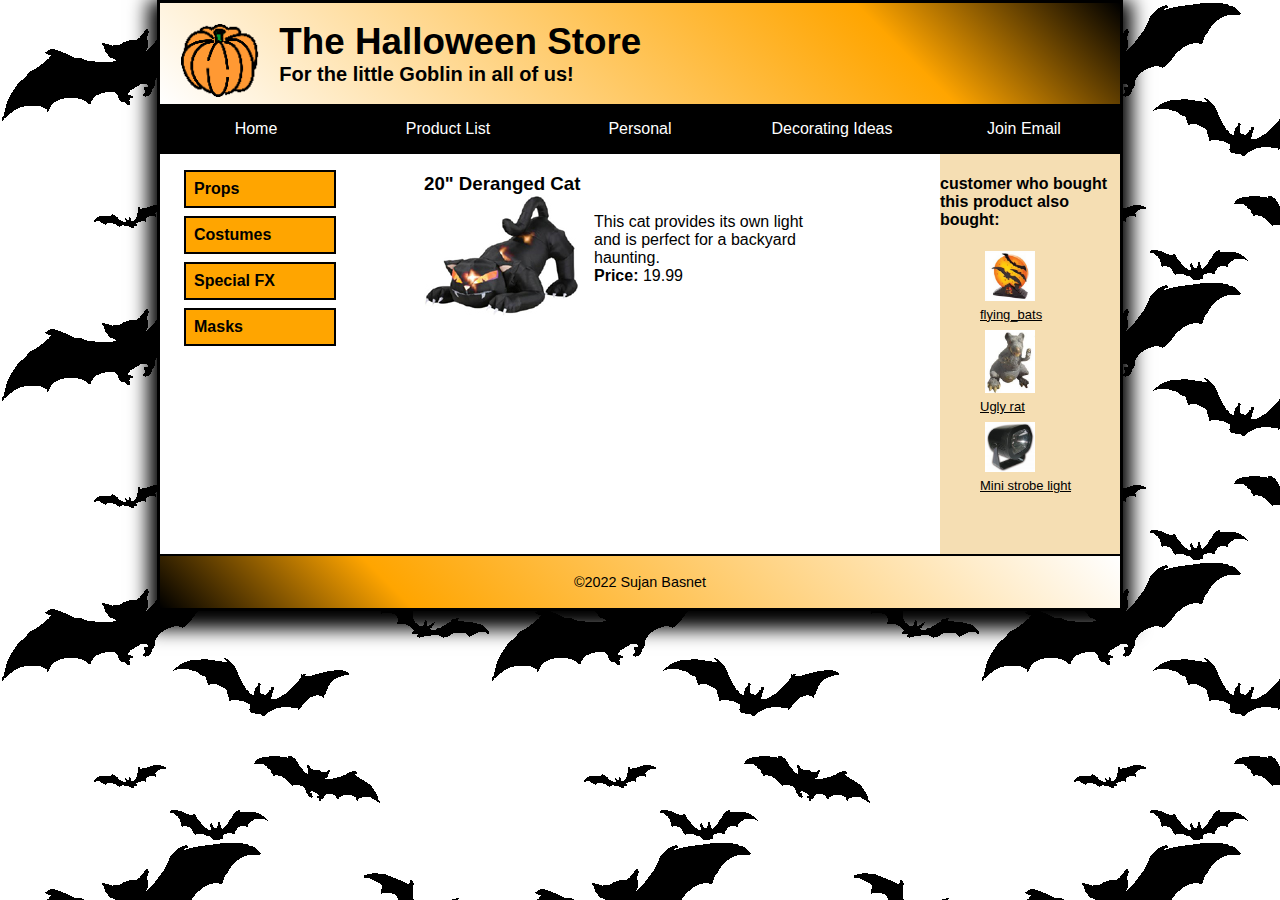
<file: Basnet_Project1/cat.html>
<!DOCTYPE html>
<html lang="en">
<head>
    <meta charset="UTF-8">
    <meta name="viewport" content="width=device-width, initial-scale=1">
    <title>Halloween Store: Product page</title>
     <link rel="stylesheet" href="product.css">
     <script src="slicknav.min.js"></script>
      <script src="jquery.slicknav.min.js"> </script>
     <link rel="stylesheet" href="slicknav.css">
       <link rel="shortcut icon" href="favicon.ico">

</head>
<body>
<header>

  <img src="pumpkin.gif" alt="favicon.ico">
    <h2>The Halloween Store</h2>
    <h3>For the little Goblin in all of us!</h3>
</header>

<nav id="mblMenu"></nav>
<nav id="navMenu">
    <ul>
        <li><a href="index.html" class="home">Home</a></li>
        <li><a href="product_index.html">Product List</a></li>
        <li><a href="personal_index.html">Personal</a></li>
        <li><a href="#">Decorating Ideas</a>
            <ul>
                <li><a href="#">Outdoor</a></li>
                <li><a href="#">Indoor</a></li>
                <li><a href="#">Table</a></li>
                <li><a href="#">Treats</a></li>
            </ul>
        </li>
        <li><a href="email.html">Join Email</a></li>
    </ul>
</nav>
<main>


<section>
<div id="simProduct">
    <h4>customer who bought this product also bought:</h4>
    <ul>
        <li><a href="bat.html"><img src="flying_bats.jpg" alt="bat"><br>flying_bats</a></li>
        <li><a href="rat.html"><img src="rat1.jpg" alt="rat"><br>Ugly rat</a></li>
        <li><a href="light.html"><img src="strobe1.jpg" alt="light"><br>Mini strobe light</a></li>

    </ul>
</div>

      <h3>20" Deranged Cat</h3>
      <p><a><img src="cat1.jpg" alt="Deranged Cat" id="cat"></a><br></p>
      <p id="text">This cat provides its own light and is perfect for a backyard haunting.</p>
      <p id="price"><strong>Price: </strong>19.99</p>



</section>
<nav id="nav_list">
    <ul>
        <li><a href="products/props.html">Props</a></li>
        <li><a href="products/costumes.html">Costumes</a></li>
        <li><a href="products/special_effects.html">Special FX</a></li>
        <li><a href="products/masks.html">Masks</a></li>
    </ul>
</nav>

</main>

<footer>
    <p>&copy;2022 Sujan Basnet</p>
</footer>
<script>
$(document).ready(function(){
    $('#navMenu').slicknav({prependTo:"#mblMenu"});
});
</script>
</body>
</html>
</file>
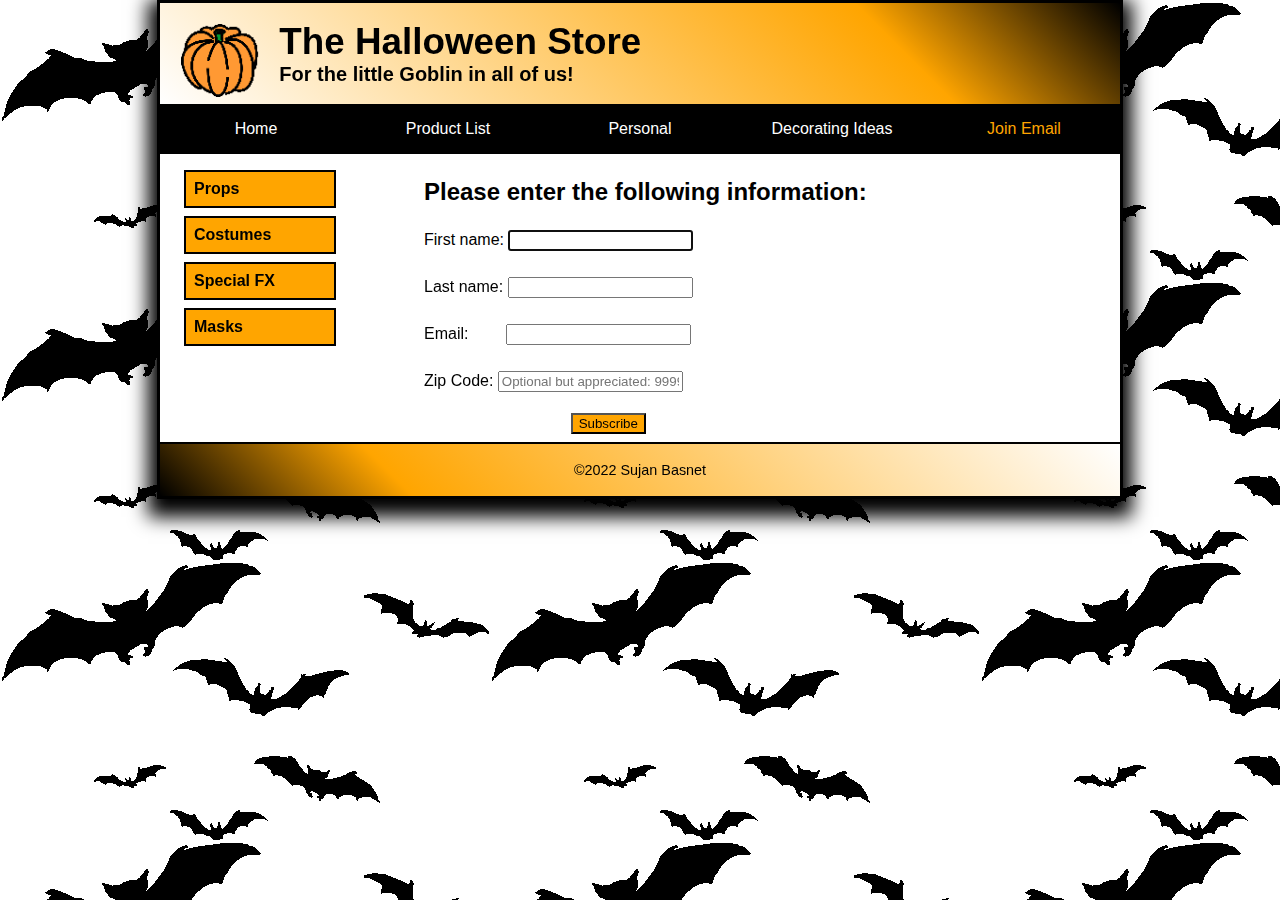
<file: Basnet_Project1/email.html>
<!DOCTYPE html>
  <html lang="en">
  <head>
      <meta charset="UTF-8">
      <meta name="viewport" content="width=device-width, initial-scale=1">
      <title>Halloween Store: subscribe</title>
       <link rel="stylesheet" href="email.css">
       <script src="slicknav.min.js"></script>
        <script src="jquery.slicknav.min.js"> </script>
       <link rel="stylesheet" href="slicknav.css">
         <link rel="shortcut icon" href="favicon.ico">

  </head>
  <body>
  <header>
      <img src="pumpkin.gif" alt="Pumpkin">
      <h2>The Halloween Store</h2>
      <h3>For the little Goblin in all of us!</h3>
  </header>

  <nav id="mblMenu"></nav>
  <nav id="navMenu">
      <ul>
          <li><a href="index.html" class="home">Home</a></li>
          <li><a href="product_index.html">Product List</a></li>
          <li><a href="personal_index.html">Personal</a></li>
          <li><a href="#">Decorating Ideas</a>
              <ul>
                  <li><a href="#">Outdoor</a></li>
                  <li><a href="#">Indoor</a></li>
                  <li><a href="#">Table</a></li>
                  <li><a href="#">Treats</a></li>
              </ul>
          </li>
          <li><a href="email.html" class="Email">Join Email</a></li>
      </ul>
  </nav>
  <main>


  <section>

    <h2>Please enter the following information:</h2>
    <form name="join_email" action="subscribe.html">
    <p><label for="f_name">First name: <input type="text" name="first name" autofocus="" required="" id="f_name"></label></p>
    <br>
    <p><label for="l_name">Last name: <input type="text" name="last name" required="" id="l_name"></label></p>
    <br>
    <p><label for="email">Email: <input type="text" name="email" required="" id="email"></label></p>
    <br>
    <p><label for="zip">Zip Code: <input type="text" name="zip code" placeholder="Optional but appreciated: 99999" pattern="\d{5}([\-]\d{4})?" title=" Must be 99999" id="zip"></label></p>
    <p><button name="submit"  id="button">Subscribe</button>
  </form>

  </section>
  <nav id="nav_list">
      <ul>
          <li><a href="products/props.html">Props</a></li>
          <li><a href="products/costumes.html">Costumes</a></li>
          <li><a href="products/special_effects.html">Special FX</a></li>
          <li><a href="products/masks.html">Masks</a></li>
      </ul>
  </nav>

  </main>

  <footer>
      <p>&copy;2022 Sujan Basnet</p>
  </footer>
  <script>
  $(document).ready(function(){
      $('#navMenu').slicknav({prependTo:"#mblMenu"});
  });
  </script>
  </body>
  </html>
</file>
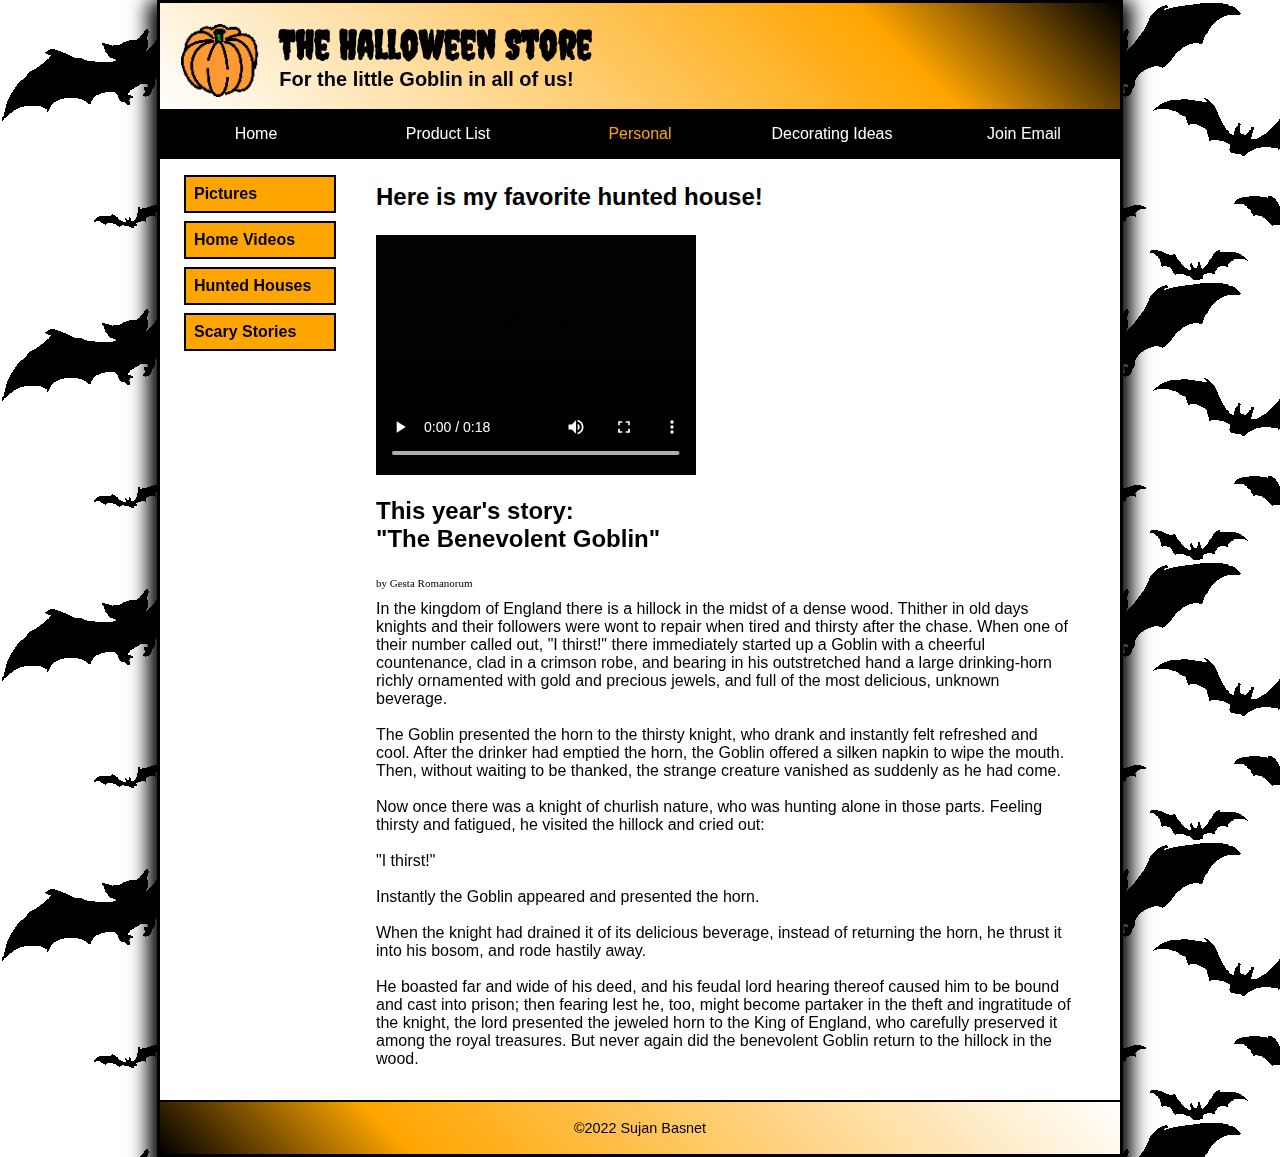
<file: Basnet_Project1/personal_index.html>
<!DOCTYPE html>
<html lang="en">
<head>
    <meta charset="UTF-8">

    <title>Halloween Store</title>
    <link rel="shortcut icon" href="favicon.ico">
     <link rel="stylesheet" href="personal.css">


</head>
<body>
<header>
    <a href="index.html" class="home"><img src="pumpkin.gif" alt="Pumpkin"></a>
    <h2>The Halloween Store</h2>
    <h3>For the little Goblin in all of us!</h3>
</header>

<nav id="navMenu">
    <ul>
        <li><a href="index.html" class="home">Home</a></li>
        <li><a href="product_index.html" class="product">Product List</a></li>
        <li><a href="personal_index.html" class="personal">Personal</a></li>
        <li><a href="#">Decorating Ideas</a>
            <ul>
                <li><a href="#">Outdoor</a></li>
                <li><a href="#">Indoor</a></li>
                <li><a href="#">Table</a></li>
                <li><a href="#">Treats</a></li>
            </ul>
        </li>
        <li><a href="email.html" class="email">Join Email</a></li>
    </ul>
</nav>
    <main>
      <section>
          <h2>Here is my favorite hunted house!</h2>
          <video width="320" height="240" controls>
            <source src="hobbsgrove.mp4" type="video/mp4">
            Your browser does not support the video tag.
          </video>
          <br><br>
          <h2 id="story">This year's story: <br> "The Benevolent Goblin"</h2>
          <p id="writer">by Gesta Romanorum</p>
          <p>
            In the kingdom of England there is a hillock in the midst of a dense wood.
             Thither in old days knights and their followers were wont to repair when tired and thirsty after the chase.
             When one of their number called out, "I thirst!" there immediately started up a Goblin with a cheerful
             countenance, clad in a crimson robe, and bearing in his outstretched hand a large drinking-horn richly
              ornamented with gold and precious jewels, and full of the most delicious, unknown beverage.<br><br>

            The Goblin presented the horn to the thirsty knight, who drank and instantly felt refreshed and cool.
            After the drinker had emptied the horn, the Goblin offered a silken napkin to wipe the mouth. Then,
             without waiting to be thanked, the strange creature vanished as suddenly as he had come.<br><br>

            Now once there was a knight of churlish nature, who was hunting alone in those parts. Feeling
             thirsty and fatigued, he visited the hillock and cried out:<br><br>

            "I thirst!"<br><br>

            Instantly the Goblin appeared and presented the horn.<br><br>

            When the knight had drained it of its delicious beverage, instead of returning the horn,
             he thrust it into his bosom, and rode hastily away.<br><br>

            He boasted far and wide of his deed, and his feudal lord hearing thereof caused him to
             be bound and cast into prison; then fearing lest he, too, might become partaker in the
             theft and ingratitude of the knight, the lord presented the jeweled horn to the King of
              England, who carefully preserved it among the royal treasures. But never again did the
              benevolent Goblin return to the hillock in the wood.
            </p>
      </section>
      <nav id="nav_list">
          <ul>
              <li><a href="">Pictures</a></li>
              <li><a href="">Home Videos</a></li>
              <li><a href="">Hunted Houses</a></li>
              <li><a href="">Scary Stories</a></li>
          </ul>
      </nav>
  </main>

  <footer>
      <p>&copy;2022 Sujan Basnet</p>
  </footer>
  <link rel="preconnect" href="https://fonts.googleapis.com">
  <link rel="preconnect" href="https://fonts.gstatic.com" crossorigin>
  <link href="https://fonts.googleapis.com/css2?family=Creepster&display=swap" rel="stylesheet">
  </body>
  </html>
</file>
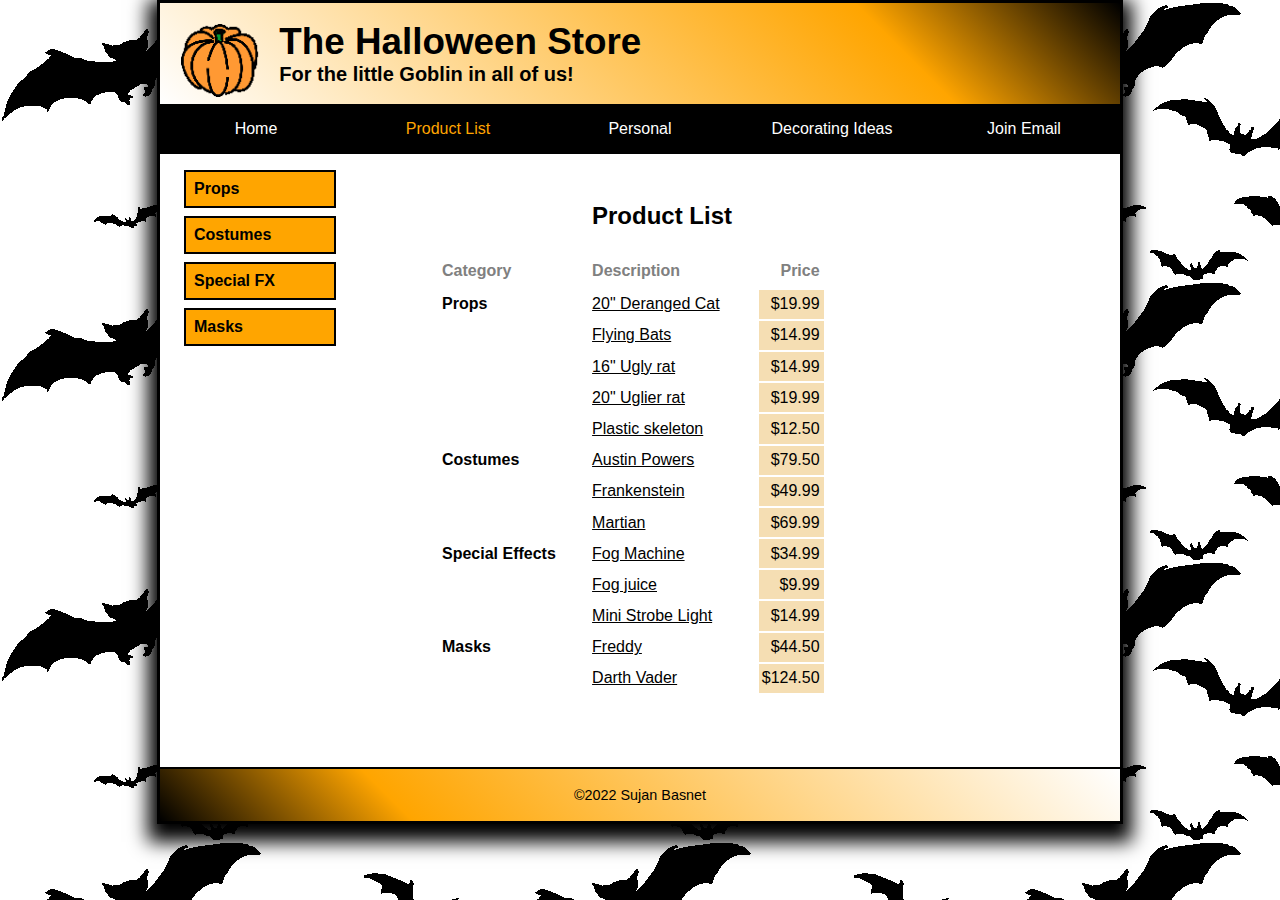
<file: Basnet_Project1/product_index.html>
<!DOCTYPE html>
<html lang="en">
<head>
    <meta charset="UTF-8">
    <meta name="viewport" content="width=device-width, initial-scale=1">
    <title>Halloween Store</title>
     <link rel="stylesheet" href="summary.css">
     <script src="slicknav.min.js"></script>
      <script src="jquery.slicknav.min.js"> </script>
     <link rel="stylesheet" href="slicknav.css">
       <link rel="shortcut icon" href="favicon.ico">


</head>
<body>
<header>
    <a href="index.html" class="home"><img src="pumpkin.gif" alt="Pumpkin"></a>
    <h2>The Halloween Store</h2>
    <h3>For the little Goblin in all of us!</h3>
</header>

<nav id="mblMenu"></nav>
<nav id="navMenu">
    <ul>
        <li><a href="index.html" class="home">Home</a></li>
        <li><a href="product_index.html" class="product">Product List</a></li>
        <li><a href="personal_index">Personal</a></li>
        <li><a href="#">Decorating Ideas</a>
            <ul>
                <li><a href="#">Outdoor</a></li>
                <li><a href="#">Indoor</a></li>
                <li><a href="#">Table</a></li>
                <li><a href="#">Treats</a></li>
            </ul>
        </li>
        <li><a href="email.html">Join Email</a></li>
    </ul>
</nav>
    <main>
      <section>
        <h2 class="head2">Product List</h2>
        <table>
				<thead>
				<tr>
					<th> Category</th>
					<th> Description</th>
					<th> Price</th>
				</tr>
				</thead>
				<tbody>
					<tr>
						<th rowspan="5"> Props</th>
						<td><a href="cat.html">20" Deranged Cat</a></td>
						<td> $19.99</td>
					</tr>
					<tr>
						<td><a href="#">Flying Bats</a></td>
						<td> $14.99</td>
					</tr>
					<tr>
						<td><a href="#">16" Ugly rat</a></td>
						<td> $14.99</td>
					</tr>
					<tr>
						<td><a href="#">20" Uglier rat</a></td>
						<td> $19.99</td>
					</tr>
					<tr>
						<td><a href="#"> Plastic skeleton</a></td>
						<td> $12.50</td>
					</tr>
					<tr>
						<th rowspan="3"> Costumes</th>
						<td><a href="#">Austin Powers</a></td>
						<td> $79.50</td>
					</tr>
					<tr>
						<td><a href="#">Frankenstein</a></td>
						<td> $49.99</td>
					</tr>
					<tr>
						<td><a href="#">Martian</a></td>
						<td> $69.99</td>
					</tr>
					<tr>
						<th rowspan="3">Special Effects</th>
						<td><a href="#">Fog Machine</a></td>
						<td> $34.99</td>
					</tr>
					<tr>
						<td><a href="#">Fog juice</a></td>
						<td> $9.99</td>
					</tr>
					<tr>
						<td><a href="#"> Mini Strobe Light</a></td>
						<td> $14.99</td>
					</tr>
					<tr>
						<th rowspan="2"> Masks</th>
						<td><a href="#">Freddy</a></td>
						<td> $44.50</td>
					</tr>
					<tr>
						<td><a href="#">Darth Vader</a></td>
						<td> $124.50</td>
					</tr>
				</tbody>
			</table>
    </section>
    <nav id="nav_list">
        <ul>
            <li><a href="products/props.html">Props</a></li>
            <li><a href="products/costumes.html">Costumes</a></li>
            <li><a href="products/special_effects.html">Special FX</a></li>
            <li><a href="products/masks.html">Masks</a></li>
        </ul>
    </nav>
</main>

<footer>
    <p>&copy;2022 Sujan Basnet</p>
</footer>
<script>
$(document).ready(function(){
    $('#navMenu').slicknav({prependTo:"#mblMenu"});
});
</script>
</body>
</html>
</file>
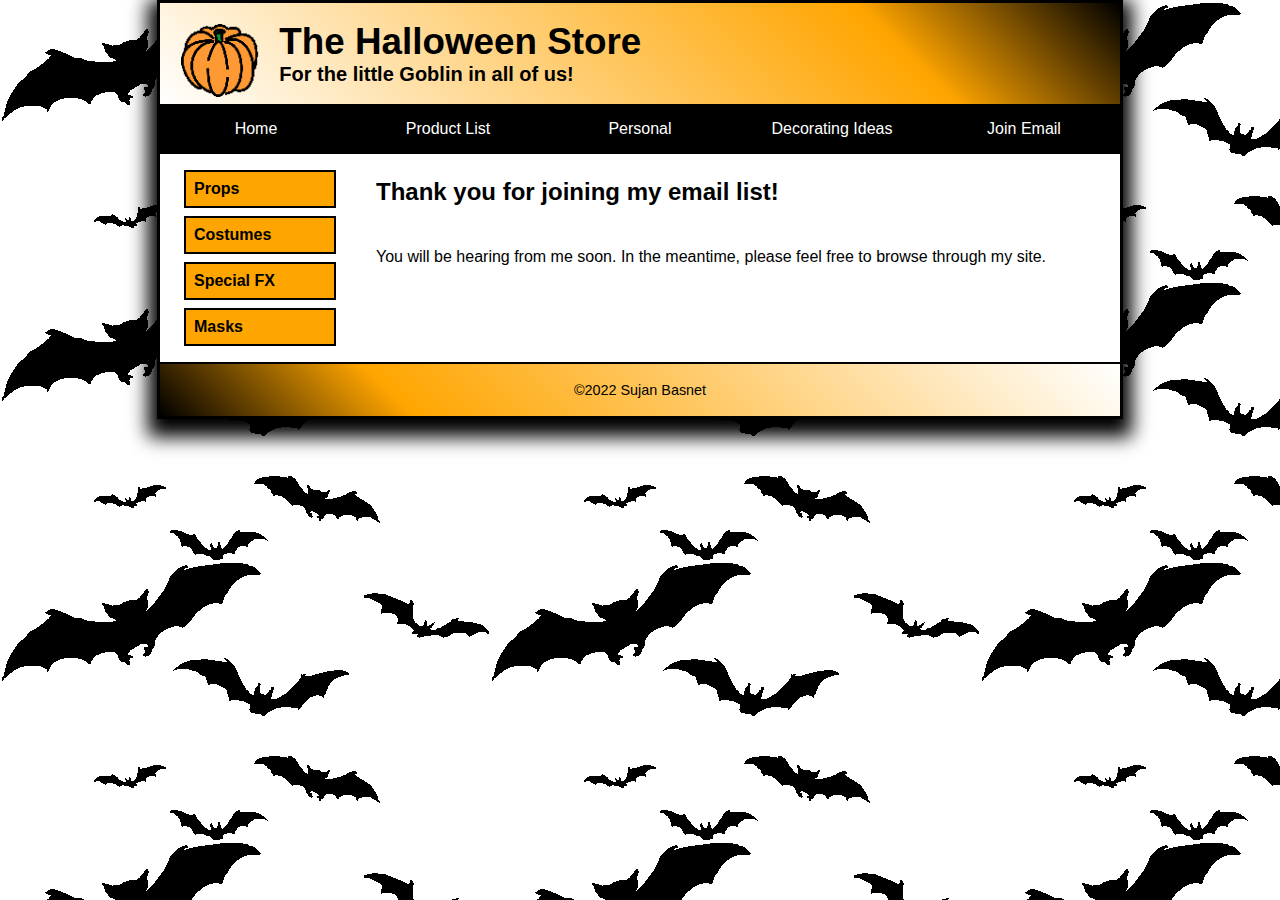
<file: Basnet_Project1/subscribe.html>
<!DOCTYPE html>
<html lang="en">
<head>
    <meta charset="UTF-8">

    <title>Halloween Store</title>
     <link rel="stylesheet" href="subscribe.css">
       <link rel="shortcut icon" href="favicon.ico">



</head>
<body>
<header>
    <a href="index.html" class="home"><img src="pumpkin.gif" alt="Pumpkin"></a>
    <h2>The Halloween Store</h2>
    <h3>For the little Goblin in all of us!</h3>
</header>

<nav id="navMenu">
    <ul>
        <li><a href="index.html" class="home">Home</a></li>
        <li><a href="product_index.html" class="product">Product List</a></li>
        <li><a href="personal_index.html">Personal</a></li>
        <li><a href="#">Decorating Ideas</a>
            <ul>
                <li><a href="#">Outdoor</a></li>
                <li><a href="#">Indoor</a></li>
                <li><a href="#">Table</a></li>
                <li><a href="#">Treats</a></li>
            </ul>
        </li>
        <li><a href="email.html" class="email">Join Email</a></li>
    </ul>
</nav>
    <main>
      <section>
        <h2>Thank you for joining my email list!</h2>
      <br>
          <p>You will be hearing from me soon. In the meantime, please feel free to browse through my site.
          </p>
      </section>
      <nav id="nav_list">
          <ul>
              <li><a href="products/props.html">Props</a></li>
              <li><a href="products/costumes.html">Costumes</a></li>
              <li><a href="products/special_effects.html">Special FX</a></li>
              <li><a href="products/masks.html">Masks</a></li>
          </ul>
      </nav>
  </main>

  <footer>
      <p>&copy;2022 Sujan Basnet</p>
  </footer>

  </body>
  </html>
</file>
<file: Basnet_Project1/product.css>
header {
background-image : linear-gradient(45deg, white 0%, orange 75%, black 100%);
padding : 1.875%;
}
header img {
float : left;
padding-right : 1.875%;
min-width : 40px;
max-width : 8.75%;
margin : 0.1em;
}
section h3 {
margin-top : 1em;
}
#cat {
float : left;
margin-right : 1em;
 position: relative;
  animation-name: myAnimation;

  animation-duration: 5s;        /**6 animations for 5s each (6*5=30s)**/
  animation-iteration-count: 6;

}
@keyframes myAnimation {
   0%   {left:0px; top:0px;}
   25%   {left:0px; top:50px;}
   50%   {left:0px; top:100px;}
   75%   {left:0px; top:150px;}
   100%   {left:0px; top:200px;}

   0%   {left:2px; top:0px;}
   33%   {left:2px; top:0px;}
   59%   {left:2px; top:0px;}
   100%   {left:2px; top:200px;}

   0%   {left:0px; top:0px;}
   50%   {left:0px; top:100px;}
   100%   {left:0px; top:200px;}

   0%   {left:2px; top:0px;}
   100%   {left:2px; top:200px;}

}



#text {
margin-right : 18em;
}
#price {
margin-bottom : 8em;
}
section #simProduct {
width : 180px;
float : right;
height : 400px;
background-color : #F5DEB3;
}
#simProduct ul {
list-style : none;
}
#simProduct ul li {
margin-bottom : 5%;
margin-top : 5%;
}
#simProduct a {
font-size : 13px;
font-weight : lighter;
}
#simProduct li img {
width: 50px;
margin-left : 5px;
transition-timing-function: linear;
transition: width 3s, height 3s;;
}
#simProduct li img:hover{
width: 125px;
margin-left : auto;
}

header h2 {
font-size : 230%;
}
header h3 {
font-size : 125%;
}
a:focus {
outline : thin dotted;
}
a:active, a:hover {
outline : 0;
}
html {
background-image : url(bats.gif);
}
body {
font-family : Veranda, Arial, Helvetica, sans-serif;
width : 95%;
max-width : 960px;
background-color : white;
margin : 0 auto;
padding : 0;
border : black solid 3px;
box-shadow : 0 9px 18px 9px black;
}
h2, h3, p {
margin : 0;
padding : 0;
}
a {
font-weight : bold;
color : orange;
}
a:link, a:visited {
color : orange;
}
a:hover, a:focus {
color : green;
}
section a:link, section a:visited {
color : black;
}
section a:hover, section a:focus {
color : green;
}
#navMenu a {
font-weight : normal;
}
#navMenu ul {
list-style-type : none;
margin : 0;
padding : 0;
position : relative;
}
#navMenu ul li {
float : left;
width : 20%;
}
#navMenu ul li a {
display : block;
text-align : center;
padding : 1em 0;
text-decoration : none;
background-color : black;
color : white;
}
#navMenu a.home {
color : white;
}
#navMenu ul ul {
display : none;
position : absolute;
top : 100%;
width : 100%;
}
#navMenu ul ul li {
float : none;
}
#navMenu ul li a:hover {
background-color : gray;
}
#navMenu ul li:hover > ul {
display : block;
}
#navMenu > ul::after {
content : "";
clear : both;
display : block;
}
#nav_list {
float : left;
padding : 0;
width : 20%;
margin-left : -1em;
}
#nav_list ul {
list-style-type : none;
}
#nav_list ul li {
margin-bottom : 0.5em;
border : black solid 2px;
background-color : orange;
}
#nav_list ul li a {
display : block;
padding : 0.5em 0 0.5em 0.5em;
text-decoration : none;
font-weight : bold;
color : black;
}
section {
float : right;
width : 72.5%;
}
footer {
clear : both;
border-top : 2px solid black;
background-image : linear-gradient(45deg, black 0%, orange 25%, white 100%);
padding : 1.875%;
}
footer p {
font-size : 90%;
text-align : center;
}
.slicknav_menu {
display : none;
}
@media only screen and (max-width: 800px) {
html {
background-image : none;
}
body {
box-shadow : none;
font-size : 90%;
}
}

@media only screen and (max-width: 960px) {
.slicknav_menu {
display : block;
}
#navMenu {
display : none;
}
section {
float : none;
width : 95%;
}
#nav_list {
width : 30%;
float : none;
margin : 1em 20%;
}
#nav_list ul li a {
text-align : center;
}
}

@media only screen and (max-width: 479px) {
header {
font-size : 80%;
}
section h1:first-letter {
font-size : 230%;
}
section h1 {
font-size : 130%;
}
}
</file>
<file: Basnet_Project1/email.css>
header {

     background-image: linear-gradient(45deg, white 0%, orange 75%, black 100%);
     padding: 1.875%;
 }
 header img {
     float: left;
     padding-right: 1.875%;
     min-width: 40px;
     max-width: 8.75%;
     margin: .1em;
 }

 section h3{
   margin-top: 1em;
 }

 header h2 {
     font-size: 230%;
 }
 header h3 {
     font-size: 125%;
 }

a:focus {
    outline: thin dotted;
}
a:active,
a:hover {
    outline: 0;

}


html {
    background-image: url(bats.gif);
}
body {
    font-family: Veranda, Arial, Helvetica, sans-serif;
    width: 95%;
    max-width: 960px;
    background-color: white;
    margin: 0 auto;
    padding: 0;
    border: 3px solid black;
    box-shadow: 0px 9px 18px 9px black;
}
h2, h3, p {
    margin: 0;
    padding: 0;
}
a {
    font-weight: bold;
    color: orange;
}
a:link, a:visited {
    color: orange;
}
a:hover, a:focus {
    color: green;
}
section a:link, section a:visited {
    color: black;
}
section a:hover, section a:focus {
    color: green;
}

/*horizontal navMenu*/
#navMenu a {
    font-weight: normal;
}
#navMenu ul {
    list-style-type: none;
    margin: 0;
    padding: 0;
    position: relative;
}
#navMenu ul li {
    float: left;
    width: 20%;
}
#navMenu ul li a {
    display: block;
    text-align: center;
    padding: 1em 0;
    text-decoration: none;
    background-color: black;
    color: white;
}
#navMenu a.Email {
    color: orange;
}
#navMenu ul ul {
    display: none;
    position: absolute;
    top: 100%;
    width: 100%;
}
#navMenu ul ul li {
    float: none;
}
#navMenu ul li a:hover{
    background-color: gray;
}
#navMenu ul li:hover > ul {
    display: block;
}
#navMenu > ul::after {
    content: "";
    clear: both;
    display: block;
}

/*vertical nav_list*/
#nav_list {
    float: left;
    padding: 0;
    width: 20%;
    margin-left: -1em;
}
#nav_list ul {
    list-style-type: none;
}
#nav_list ul li {
    margin-bottom: .5em;
    border: 2px solid black;
    background-color: orange;

}
#nav_list ul li a {
    display: block;
    padding: .5em 0 .5em .5em;
    text-decoration: none;
    font-weight: bold;
    color: black;
}

/*section*/
section {
    float: right;
    width: 72.5%;

}




 section h2{
   margin-bottom: 1em;
 }
 section form label{
   text-align: left;


 }
#email{
  margin-left: 2.5em;
}

 section p {
     margin-bottom: .5em;
 }
 button{
  margin-top: 1em;
   margin-left: 11em;
  background-color:orange;
 }
section h2{
  margin-top: 1em;
}



/*footer*/
footer {
    clear: both;
    border-top: 2px solid black;
    background-image: linear-gradient(45deg, black 0%, orange 25%, white 100%);
    padding: 1.875%;
}
footer p {
    font-size: 90%;
    text-align: center;
}

/*hide mobile menu*/
.slicknav_menu {
    display: none;
}


@media only screen and (max-width: 800px) {
    html{
        background-image: none;
    }
    body {
        box-shadow: none;
        font-size: 90%;
    }
}


@media only screen and (max-width: 960px) {
    .slicknav_menu {
        display: block;
    }
    #navMenu {
        display: none;
    }
    section {
        float: none;
        width: 95%;

    }
    #nav_list {
        width: 30%;
        float: none;
        margin: 1em 20%
    }
    #nav_list ul li a {
        text-align: center;
    }
}
</file>
<file: Basnet_Project1/personal.css>
header {
background-image : linear-gradient(45deg, white 0%, orange 75%, black 100%);
padding : 1.875%;
}
header img {
float : left;
padding-right : 1.875%;
min-width : 40px;
max-width : 8.75%;
margin : 0.1em;
}
header h2{
	font-family: "creepster", sans-serif;
	font-size: 250%;
	color: black;
}
header h3 {
font-size : 125%;
}
main {
clear : left;
}
#writer{
  font-size: 11px;
  margin-bottom: 1em;
  font-family: serif;
}
#story{
  font-family: sans-serif;
}
canvas {
display : inline-block;
}
html {
color : #000;
font-family : sans-serif;
}
body {
margin : 0;
}
section #h1:first-letter {
font-size : 240%;
}
section h2 {
margin-bottom : 1em;
}
a:focus {
outline : thin dotted;
}
a:active, a:hover {
outline : 0;
}
h1 {
font-size : 2em;
margin : 0.67em 0;
}
b, strong {
font-weight : bold;
}
img {
border : 0;
}
figure {
margin : 0;
}
fieldset {
border : #c0c0c0 solid 1px;
margin : 0 2px;
padding : 0.35em 0.625em 0.75em;
}
legend {
border : 0;
padding : 0;
}
html {
background-image : url(bats.gif);
}
body {
font-family : Veranda, Arial, Helvetica, sans-serif;
width : 95%;
max-width : 960px;
background-color : white;
margin : 0 auto;
padding : 0;
border : black solid 3px;
box-shadow : 0 9px 18px 9px black;
}
h1, h2, h3, p {
margin : 0;
padding : 0;
}
a {
font-weight : bold;
color : orange;
}
a:link, a:visited {
color : orange;
}
a:hover, a:focus {
color : green;
}
#navMenu a {
font-weight : normal;
}
#navMenu ul {
list-style-type : none;
margin : 0;
padding : 0;
position : relative;
}
#navMenu ul li {
float : left;
width : 20%;
}
#navMenu ul li a {
display : block;
text-align : center;
padding : 1em 0;
text-decoration : none;
background-color : black;
color : white;
}
#navMenu ul ul {
display : none;
position : absolute;
top : 100%;
width : 100%;
}
#navMenu ul ul li {
float : none;
}
#navMenu ul li a:hover {
background-color : gray;
}
#navMenu ul li:hover > ul {
display : block;
}
#navMenu ul a.personal {
color : orange;
}
#nav_list {
float : left;
padding : 0;
width : 20%;
margin-left : -1em;
}
#nav_list ul {
list-style-type : none;
}
#nav_list ul li {
margin-bottom : 0.5em;
border : black solid 2px;
background-color : orange;
}
#nav_list ul li a {
display : block;
padding : 0.5em 0 0.5em 0.5em;
text-decoration : none;
font-weight : bold;
color : black;
}
section {
padding : 2.5% 5% 2.5% 2.5%;
float : right;
width : 72.5%;
}
section p {
margin-bottom : 0.5em;
}
footer {
clear : both;
border-top : 2px solid black;
background-image : linear-gradient(45deg, black 0%, orange 25%, white 100%);
padding : 1.875%;
}
footer p {
font-size : 90%;
text-align : center;
}
</file>
<file: Basnet_Project1/summary.css>
header {
background-image : linear-gradient(45deg, white 0%, orange 75%, black 100%);
padding : 1.875%;
}
header img {
float : left;
padding-right : 1.875%;
min-width : 40px;
max-width : 8.75%;
margin : 0.1em;
}
header h2 {
font-size : 230%;
}
header h3 {
font-size : 125%;
}
main {
clear : left;
}
table {
width : 100%;
}
td:nth-of-type(2) {
background-color : #F5DEB3;
text-align : right;
width : 17%;
}
th {
text-align : left;
}
thead th:nth-child(3) {
text-align : right;
}
thead th {
color : gray;
padding-bottom : 0.5em;
}
th, td {
padding : 0.35em 0;
padding-right : 0.25em;
}
tbody th {
vertical-align : top;
}
table {
padding : 1.5em 1em;
width : 60%;
}
.head2 {
margin-top : 2em;
margin-left : 7em;
}
.price {
background-color : #F5DEB3;
}
.price a {
color : black;
font-weight : normal;
}
html {
color : #000;
font-family : sans-serif;
}
a:focus {
outline : thin dotted;
}
a:active, a:hover {
outline : 0;
}
h1 {
font-size : 2em;
margin : 0.67em 0;
}
img {
border : 0;
}
html {
background-image : url(bats.gif);
}
body {
font-family : Veranda, Arial, Helvetica, sans-serif;
width : 95%;
max-width : 960px;
background-color : white;
margin : 0 auto;
padding : 0;
border : black solid 3px;
box-shadow : 0 9px 18px 9px black;
}
h1, h2, h3, p {
margin : 0;
padding : 0;
}
a:link, a:visited {
color : black;
}
a:hover, a:focus {
color : green;
}
#navMenu a {
font-weight : normal;
}
#navMenu ul {
list-style-type : none;
margin : 0;
padding : 0;
position : relative;
}
#navMenu ul li {
float : left;
width : 20%;
}
#navMenu ul li a {
display : block;
text-align : center;
padding : 1em 0;
text-decoration : none;
background-color : black;
color : white;
}
#navMenu a.product {
color : orange;
}
#navMenu ul ul {
display : none;
position : absolute;
top : 100%;
width : 100%;
}
#navMenu ul ul li {
float : none;
}
#navMenu ul li a:hover {
background-color : gray;
}
#navMenu ul li:hover > ul {
display : block;
}
#navMenu > ul::after {
content : "";
clear : both;
display : block;
}
#nav_list {
float : left;
padding : 0;
width : 20%;
margin-left : -1em;
}
#nav_list ul {
list-style-type : none;
}
#nav_list ul li {
margin-bottom : 0.5em;
border : black solid 2px;
background-color : orange;
}
#nav_list ul li a {
display : block;
padding : 0.5em 0 0.5em 0.5em;
text-decoration : none;
font-weight : bold;
color : black;
}
section {
float : right;
width : 72.5%;
margin-bottom : 3em;
}
footer {
clear : both;
border-top : 2px solid black;
background-image : linear-gradient(45deg, black 0%, orange 25%, white 100%);
padding : 1.875%;
}
footer p {
font-size : 90%;
text-align : center;
}
.slicknav_menu {
display : none;
}
@media only screen and (max-width: 800px) {
html {
background-image : none;
}
body {
box-shadow : none;
font-size : 90%;
}
}

@media only screen and (max-width: 960px) {
.slicknav_menu {
display : block;
}
#navMenu {
display : none;
}
section {
float : none;
width : 95%;
}
#nav_list {
width : 50%;
float : none;
margin : 1em 20%;
}
#nav_list ul li a {
text-align : center;
}
}

@media only screen and (max-width: 479px) {
header {
font-size : 80%;
}
section h1:first-letter {
font-size : 230%;
}
section h1 {
font-size : 130%;
}
}
</file>
<file: Basnet_Project1/subscribe.css>
header {
background-image : linear-gradient(45deg, white 0%, orange 75%, black 100%);
padding : 1.875%;
}
header img {
float : left;
padding-right : 1.875%;
min-width : 40px;
max-width : 8.75%;
margin : 0.1em;
}
header h2 {
font-size : 230%;
}
header h3 {
font-size : 125%;
}
main {
clear : left;
}
canvas {
display : inline-block;
}
html {
color : #000;
font-family : sans-serif;
}
body {
margin : 0;
}
section #h1:first-letter {
font-size : 240%;
}
section h2 {
margin-bottom : 1em;
}
a:focus {
outline : thin dotted;
}
a:active, a:hover {
outline : 0;
}
h1 {
font-size : 2em;
margin : 0.67em 0;
}
b, strong {
font-weight : bold;
}
img {
border : 0;
}
figure {
margin : 0;
}
fieldset {
border : #c0c0c0 solid 1px;
margin : 0 2px;
padding : 0.35em 0.625em 0.75em;
}
legend {
border : 0;
padding : 0;
}
html {
background-image : url(bats.gif);
}
body {
font-family : Veranda, Arial, Helvetica, sans-serif;
width : 95%;
max-width : 960px;
background-color : white;
margin : 0 auto;
padding : 0;
border : black solid 3px;
box-shadow : 0 9px 18px 9px black;
}
h1, h2, h3, p {
margin : 0;
padding : 0;
}
a {
font-weight : bold;
color : orange;
}
a:link, a:visited {
color : orange;
}
a:hover, a:focus {
color : green;
}
#navMenu a {
font-weight : normal;
}
#navMenu ul {
list-style-type : none;
margin : 0;
padding : 0;
position : relative;
}
#navMenu ul li {
float : left;
width : 20%;
}
#navMenu ul li a {
display : block;
text-align : center;
padding : 1em 0;
text-decoration : none;
background-color : black;
color : white;
}
#navMenu ul ul {
display : none;
position : absolute;
top : 100%;
width : 100%;
}
#navMenu ul ul li {
float : none;
}
#navMenu ul li a:hover {
background-color : gray;
}
#navMenu ul li:hover > ul {
display : block;
}
#nav_list {
float : left;
padding : 0;
width : 20%;
margin-left : -1em;
}
#nav_list ul {
list-style-type : none;
}
#nav_list ul li {
margin-bottom : 0.5em;
border : black solid 2px;
background-color : orange;
}
#nav_list ul li a {
display : block;
padding : 0.5em 0 0.5em 0.5em;
text-decoration : none;
font-weight : bold;
color : black;
}
section {
padding : 2.5% 5% 2.5% 2.5%;
float : right;
width : 72.5%;
}
section p {
margin-bottom : 0.5em;
}
footer {
clear : both;
border-top : 2px solid black;
background-image : linear-gradient(45deg, black 0%, orange 25%, white 100%);
padding : 1.875%;
}
footer p {
font-size : 90%;
text-align : center;
}
</file>
